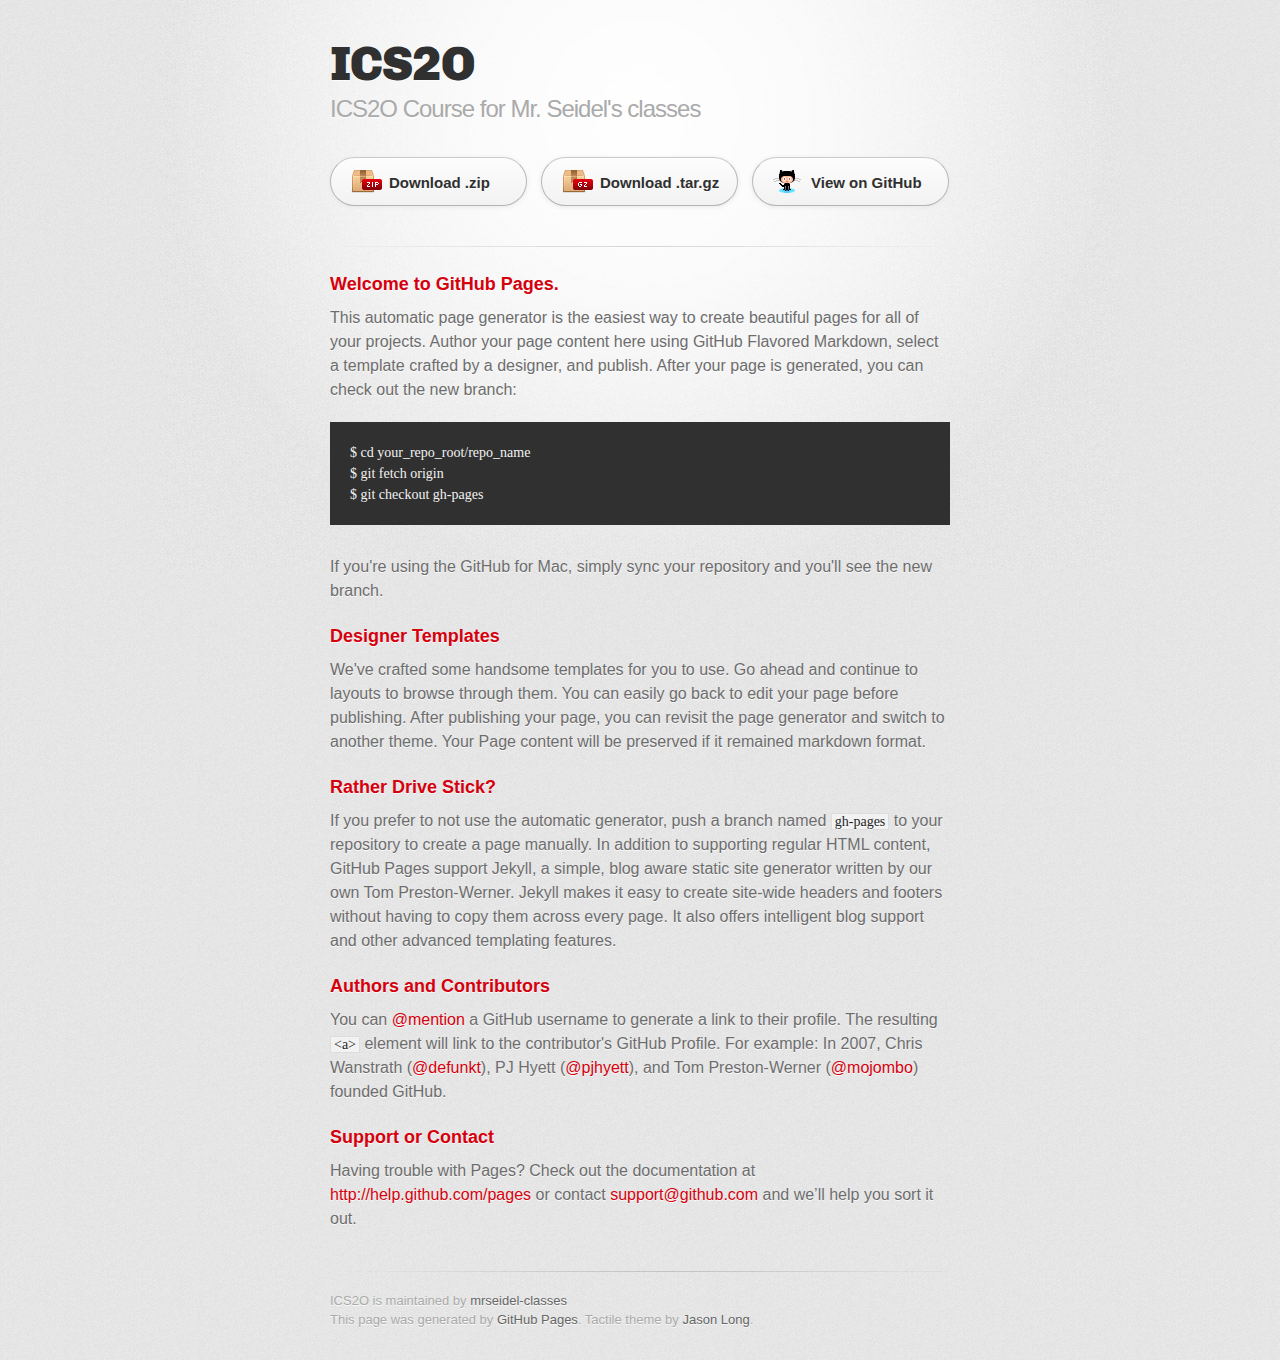
<file: index.html>
<!DOCTYPE html>
<html>
  <head>
    <meta charset='utf-8'>
    <meta http-equiv="X-UA-Compatible" content="chrome=1">
    <link href='https://fonts.googleapis.com/css?family=Chivo:900' rel='stylesheet' type='text/css'>
    <link rel="stylesheet" type="text/css" href="stylesheets/stylesheet.css" media="screen">
    <link rel="stylesheet" type="text/css" href="stylesheets/pygment_trac.css" media="screen">
    <link rel="stylesheet" type="text/css" href="stylesheets/print.css" media="print">
    <!--[if lt IE 9]>
    <script src="//html5shiv.googlecode.com/svn/trunk/html5.js"></script>
    <![endif]-->
    <title>ICS2O by mrseidel-classes</title>
  </head>

  <body>
    <div id="container">
      <div class="inner">

        <header>
          <h1>ICS2O</h1>
          <h2>ICS2O Course for Mr. Seidel&#39;s classes</h2>
        </header>

        <section id="downloads" class="clearfix">
          <a href="https://github.com/mrseidel-classes/ICS2O/zipball/master" id="download-zip" class="button"><span>Download .zip</span></a>
          <a href="https://github.com/mrseidel-classes/ICS2O/tarball/master" id="download-tar-gz" class="button"><span>Download .tar.gz</span></a>
          <a href="https://github.com/mrseidel-classes/ICS2O" id="view-on-github" class="button"><span>View on GitHub</span></a>
        </section>

        <hr>

        <section id="main_content">
          <h3>
<a name="welcome-to-github-pages" class="anchor" href="#welcome-to-github-pages"><span class="octicon octicon-link"></span></a>Welcome to GitHub Pages.</h3>

<p>This automatic page generator is the easiest way to create beautiful pages for all of your projects. Author your page content here using GitHub Flavored Markdown, select a template crafted by a designer, and publish. After your page is generated, you can check out the new branch:</p>

<pre><code>$ cd your_repo_root/repo_name
$ git fetch origin
$ git checkout gh-pages
</code></pre>

<p>If you're using the GitHub for Mac, simply sync your repository and you'll see the new branch.</p>

<h3>
<a name="designer-templates" class="anchor" href="#designer-templates"><span class="octicon octicon-link"></span></a>Designer Templates</h3>

<p>We've crafted some handsome templates for you to use. Go ahead and continue to layouts to browse through them. You can easily go back to edit your page before publishing. After publishing your page, you can revisit the page generator and switch to another theme. Your Page content will be preserved if it remained markdown format.</p>

<h3>
<a name="rather-drive-stick" class="anchor" href="#rather-drive-stick"><span class="octicon octicon-link"></span></a>Rather Drive Stick?</h3>

<p>If you prefer to not use the automatic generator, push a branch named <code>gh-pages</code> to your repository to create a page manually. In addition to supporting regular HTML content, GitHub Pages support Jekyll, a simple, blog aware static site generator written by our own Tom Preston-Werner. Jekyll makes it easy to create site-wide headers and footers without having to copy them across every page. It also offers intelligent blog support and other advanced templating features.</p>

<h3>
<a name="authors-and-contributors" class="anchor" href="#authors-and-contributors"><span class="octicon octicon-link"></span></a>Authors and Contributors</h3>

<p>You can <a href="https://github.com/blog/821" class="user-mention">@mention</a> a GitHub username to generate a link to their profile. The resulting <code>&lt;a&gt;</code> element will link to the contributor's GitHub Profile. For example: In 2007, Chris Wanstrath (<a href="https://github.com/defunkt" class="user-mention">@defunkt</a>), PJ Hyett (<a href="https://github.com/pjhyett" class="user-mention">@pjhyett</a>), and Tom Preston-Werner (<a href="https://github.com/mojombo" class="user-mention">@mojombo</a>) founded GitHub.</p>

<h3>
<a name="support-or-contact" class="anchor" href="#support-or-contact"><span class="octicon octicon-link"></span></a>Support or Contact</h3>

<p>Having trouble with Pages? Check out the documentation at <a href="http://help.github.com/pages">http://help.github.com/pages</a> or contact <a href="mailto:support@github.com">support@github.com</a> and we’ll help you sort it out.</p>
        </section>

        <footer>
          ICS2O is maintained by <a href="https://github.com/mrseidel-classes">mrseidel-classes</a><br>
          This page was generated by <a href="http://pages.github.com">GitHub Pages</a>. Tactile theme by <a href="https://twitter.com/jasonlong">Jason Long</a>.
        </footer>

        
      </div>
    </div>
  </body>
</html>
</file>
<file: stylesheets/pygment_trac.css>
.highlight  { background: #ffffff; }
.highlight .c { color: #999988; font-style: italic } /* Comment */
.highlight .err { color: #a61717; background-color: #e3d2d2 } /* Error */
.highlight .k { font-weight: bold } /* Keyword */
.highlight .o { font-weight: bold } /* Operator */
.highlight .cm { color: #999988; font-style: italic } /* Comment.Multiline */
.highlight .cp { color: #999999; font-weight: bold } /* Comment.Preproc */
.highlight .c1 { color: #999988; font-style: italic } /* Comment.Single */
.highlight .cs { color: #999999; font-weight: bold; font-style: italic } /* Comment.Special */
.highlight .gd { color: #000000; background-color: #ffdddd } /* Generic.Deleted */
.highlight .gd .x { color: #000000; background-color: #ffaaaa } /* Generic.Deleted.Specific */
.highlight .ge { font-style: italic } /* Generic.Emph */
.highlight .gr { color: #aa0000 } /* Generic.Error */
.highlight .gh { color: #999999 } /* Generic.Heading */
.highlight .gi { color: #000000; background-color: #ddffdd } /* Generic.Inserted */
.highlight .gi .x { color: #000000; background-color: #aaffaa } /* Generic.Inserted.Specific */
.highlight .go { color: #888888 } /* Generic.Output */
.highlight .gp { color: #555555 } /* Generic.Prompt */
.highlight .gs { font-weight: bold } /* Generic.Strong */
.highlight .gu { color: #800080; font-weight: bold; } /* Generic.Subheading */
.highlight .gt { color: #aa0000 } /* Generic.Traceback */
.highlight .kc { font-weight: bold } /* Keyword.Constant */
.highlight .kd { font-weight: bold } /* Keyword.Declaration */
.highlight .kn { font-weight: bold } /* Keyword.Namespace */
.highlight .kp { font-weight: bold } /* Keyword.Pseudo */
.highlight .kr { font-weight: bold } /* Keyword.Reserved */
.highlight .kt { color: #445588; font-weight: bold } /* Keyword.Type */
.highlight .m { color: #009999 } /* Literal.Number */
.highlight .s { color: #d14 } /* Literal.String */
.highlight .na { color: #008080 } /* Name.Attribute */
.highlight .nb { color: #0086B3 } /* Name.Builtin */
.highlight .nc { color: #445588; font-weight: bold } /* Name.Class */
.highlight .no { color: #008080 } /* Name.Constant */
.highlight .ni { color: #800080 } /* Name.Entity */
.highlight .ne { color: #990000; font-weight: bold } /* Name.Exception */
.highlight .nf { color: #990000; font-weight: bold } /* Name.Function */
.highlight .nn { color: #555555 } /* Name.Namespace */
.highlight .nt { color: #000080 } /* Name.Tag */
.highlight .nv { color: #008080 } /* Name.Variable */
.highlight .ow { font-weight: bold } /* Operator.Word */
.highlight .w { color: #bbbbbb } /* Text.Whitespace */
.highlight .mf { color: #009999 } /* Literal.Number.Float */
.highlight .mh { color: #009999 } /* Literal.Number.Hex */
.highlight .mi { color: #009999 } /* Literal.Number.Integer */
.highlight .mo { color: #009999 } /* Literal.Number.Oct */
.highlight .sb { color: #d14 } /* Literal.String.Backtick */
.highlight .sc { color: #d14 } /* Literal.String.Char */
.highlight .sd { color: #d14 } /* Literal.String.Doc */
.highlight .s2 { color: #d14 } /* Literal.String.Double */
.highlight .se { color: #d14 } /* Literal.String.Escape */
.highlight .sh { color: #d14 } /* Literal.String.Heredoc */
.highlight .si { color: #d14 } /* Literal.String.Interpol */
.highlight .sx { color: #d14 } /* Literal.String.Other */
.highlight .sr { color: #009926 } /* Literal.String.Regex */
.highlight .s1 { color: #d14 } /* Literal.String.Single */
.highlight .ss { color: #990073 } /* Literal.String.Symbol */
.highlight .bp { color: #999999 } /* Name.Builtin.Pseudo */
.highlight .vc { color: #008080 } /* Name.Variable.Class */
.highlight .vg { color: #008080 } /* Name.Variable.Global */
.highlight .vi { color: #008080 } /* Name.Variable.Instance */
.highlight .il { color: #009999 } /* Literal.Number.Integer.Long */

.type-csharp .highlight .k { color: #0000FF }
.type-csharp .highlight .kt { color: #0000FF }
.type-csharp .highlight .nf { color: #000000; font-weight: normal }
.type-csharp .highlight .nc { color: #2B91AF }
.type-csharp .highlight .nn { color: #000000 }
.type-csharp .highlight .s { color: #A31515 }
.type-csharp .highlight .sc { color: #A31515 }
</file>
<file: stylesheets/print.css>
html, body, div, span, applet, object, iframe,
h1, h2, h3, h4, h5, h6, p, blockquote, pre,
a, abbr, acronym, address, big, cite, code,
del, dfn, em, img, ins, kbd, q, s, samp,
small, strike, strong, sub, sup, tt, var,
b, u, i, center,
dl, dt, dd, ol, ul, li,
fieldset, form, label, legend,
table, caption, tbody, tfoot, thead, tr, th, td,
article, aside, canvas, details, embed, 
figure, figcaption, footer, header, hgroup, 
menu, nav, output, ruby, section, summary,
time, mark, audio, video {
  margin: 0;
  padding: 0;
  border: 0;
  font-size: 100%;
  font: inherit;
  vertical-align: baseline;
}
/* HTML5 display-role reset for older browsers */
article, aside, details, figcaption, figure, 
footer, header, hgroup, menu, nav, section {
  display: block;
}
body {
  line-height: 1;
}
ol, ul {
  list-style: none;
}
blockquote, q {
  quotes: none;
}
blockquote:before, blockquote:after,
q:before, q:after {
  content: '';
  content: none;
}
table {
  border-collapse: collapse;
  border-spacing: 0;
}
body {
  font-size: 13px;
  line-height: 1.5; 
  font-family: 'Helvetica Neue', Helvetica, Arial, serif;
  color: #000;
}

a {
  color: #d5000d;
  font-weight: bold;
}

header {
  padding-top: 35px;
  padding-bottom: 10px;
}

header h1 {
  font-weight: bold;
  letter-spacing: -1px;
  font-size: 48px;
  color: #303030;
  line-height: 1.2;
}

header h2 {
  letter-spacing: -1px;
  font-size: 24px;
  color: #aaa;
  font-weight: normal;
  line-height: 1.3;
}
#downloads {
  display: none;
}
#main_content {
  padding-top: 20px;
}

code, pre {
  font-family: Monaco, "Bitstream Vera Sans Mono", "Lucida Console", Terminal;
  color: #222;
  margin-bottom: 30px;
  font-size: 12px;
}

code {
  padding: 0 3px;
}

pre {
  border: solid 1px #ddd;
  padding: 20px;
  overflow: auto;
}
pre code {
  padding: 0;
}

ul, ol, dl {
  margin-bottom: 20px;
}


/* COMMON STYLES */

table {
  width: 100%;
  border: 1px solid #ebebeb;
}

th {
  font-weight: 500;
}

td {
  border: 1px solid #ebebeb;
  text-align: center; 
  font-weight: 300;
}

form {
  background: #f2f2f2;
  padding: 20px;
  
}


/* GENERAL ELEMENT TYPE STYLES */

h1 {
  font-size: 2.8em;
} 

h2 {
  font-size: 22px;
  font-weight: bold;
  color: #303030;
  margin-bottom: 8px;
} 

h3 {
  color: #d5000d;
  font-size: 18px;
  font-weight: bold;
  margin-bottom: 8px;
} 
 
h4 {
  font-size: 16px;
  color: #303030;
  font-weight: bold;
} 

h5 {
  font-size: 1em;
  color: #303030;
} 

h6 {
  font-size: .8em;
  color: #303030;
} 

p {
  font-weight: 300;
  margin-bottom: 20px;
}
 
a {
  text-decoration: none;
}

p a {
  font-weight: 400;
}

blockquote {
  font-size: 1.6em;
  border-left: 10px solid #e9e9e9;
  margin-bottom: 20px;
  padding: 0 0 0 30px;
}

ul li {
  list-style: disc inside;
  padding-left: 20px;
}

ol li {
  list-style: decimal inside;
  padding-left: 3px;
}

dl dd {
  font-style: italic;
  font-weight: 100;
}

footer {
  margin-top: 40px;
  padding-top: 20px;
  padding-bottom: 30px;
  font-size: 13px;
  color: #aaa;
}

footer a {
  color: #666;
}

/* MISC */
.clearfix:after {
  clear: both;
  content: '.';
  display: block;
  visibility: hidden;
  height: 0;
}

.clearfix {display: inline-block;}
* html .clearfix {height: 1%;}
.clearfix {display: block;}
</file>
<file: stylesheets/stylesheet.css>
/* http://meyerweb.com/eric/tools/css/reset/ 
   v2.0 | 20110126
   License: none (public domain)
*/
html, body, div, span, applet, object, iframe,
h1, h2, h3, h4, h5, h6, p, blockquote, pre,
a, abbr, acronym, address, big, cite, code,
del, dfn, em, img, ins, kbd, q, s, samp,
small, strike, strong, sub, sup, tt, var,
b, u, i, center,
dl, dt, dd, ol, ul, li,
fieldset, form, label, legend,
table, caption, tbody, tfoot, thead, tr, th, td,
article, aside, canvas, details, embed, 
figure, figcaption, footer, header, hgroup, 
menu, nav, output, ruby, section, summary,
time, mark, audio, video {
	margin: 0;
	padding: 0;
	border: 0;
	font-size: 100%;
	font: inherit;
	vertical-align: baseline;
}
/* HTML5 display-role reset for older browsers */
article, aside, details, figcaption, figure, 
footer, header, hgroup, menu, nav, section {
	display: block;
}
body {
	line-height: 1;
}
ol, ul {
	list-style: none;
}
blockquote, q {
	quotes: none;
}
blockquote:before, blockquote:after,
q:before, q:after {
	content: '';
	content: none;
}
table {
	border-collapse: collapse;
	border-spacing: 0;
}

/* LAYOUT STYLES */
body {
  font-size: 1em;
  line-height: 1.5; 
  background: #e7e7e7 url(../images/body-bg.png) 0 0 repeat;
  font-family: 'Helvetica Neue', Helvetica, Arial, serif;
  text-shadow: 0 1px 0 rgba(255, 255, 255, 0.8);
  color: #6d6d6d;
}

a {
  color: #d5000d;
}
a:hover {
  color: #c5000c;
}

header {
  padding-top: 35px;
  padding-bottom: 25px;
}

header h1 {
  font-family: 'Chivo', 'Helvetica Neue', Helvetica, Arial, serif; font-weight: 900;
  letter-spacing: -1px;
  font-size: 48px;
  color: #303030;
  line-height: 1.2;
}

header h2 {
  letter-spacing: -1px;
  font-size: 24px;
  color: #aaa;
  font-weight: normal;
  line-height: 1.3;
}

#container {
  background: transparent url(../images/highlight-bg.jpg) 50% 0 no-repeat;
  min-height: 595px;
}

.inner {
  width: 620px;
  margin: 0 auto;
}

#container .inner img {
  max-width: 100%;
}

#downloads {
  margin-bottom: 40px;
}

a.button {
  -moz-border-radius: 30px;
  -webkit-border-radius: 30px;                     
  border-radius: 30px;
  border-top: solid 1px #cbcbcb;
  border-left: solid 1px #b7b7b7;
  border-right: solid 1px #b7b7b7;
  border-bottom: solid 1px #b3b3b3;
  color: #303030;
  line-height: 25px;
  font-weight: bold;
  font-size: 15px;
  padding: 12px 8px 12px 8px;
  display: block;
  float: left;
  width: 179px;
  margin-right: 14px;  
  background: #fdfdfd; /* Old browsers */
  background: -moz-linear-gradient(top,  #fdfdfd 0%, #f2f2f2 100%); /* FF3.6+ */
  background: -webkit-gradient(linear, left top, left bottom, color-stop(0%,#fdfdfd), color-stop(100%,#f2f2f2)); /* Chrome,Safari4+ */
  background: -webkit-linear-gradient(top,  #fdfdfd 0%,#f2f2f2 100%); /* Chrome10+,Safari5.1+ */
  background: -o-linear-gradient(top,  #fdfdfd 0%,#f2f2f2 100%); /* Opera 11.10+ */
  background: -ms-linear-gradient(top,  #fdfdfd 0%,#f2f2f2 100%); /* IE10+ */
  background: linear-gradient(top,  #fdfdfd 0%,#f2f2f2 100%); /* W3C */
  filter: progid:DXImageTransform.Microsoft.gradient( startColorstr='#fdfdfd', endColorstr='#f2f2f2',GradientType=0 ); /* IE6-9 */
  -webkit-box-shadow: 10px 10px 5px #888;
  -moz-box-shadow: 10px 10px 5px #888;
  box-shadow: 0px 1px 5px #e8e8e8;
}
a.button:hover {
  border-top: solid 1px #b7b7b7;
  border-left: solid 1px #b3b3b3;
  border-right: solid 1px #b3b3b3;
  border-bottom: solid 1px #b3b3b3;
  background: #fafafa; /* Old browsers */
  background: -moz-linear-gradient(top,  #fdfdfd 0%, #f6f6f6 100%); /* FF3.6+ */
  background: -webkit-gradient(linear, left top, left bottom, color-stop(0%,#fdfdfd), color-stop(100%,#f6f6f6)); /* Chrome,Safari4+ */
  background: -webkit-linear-gradient(top,  #fdfdfd 0%,#f6f6f6 100%); /* Chrome10+,Safari5.1+ */
  background: -o-linear-gradient(top,  #fdfdfd 0%,#f6f6f6 100%); /* Opera 11.10+ */
  background: -ms-linear-gradient(top,  #fdfdfd 0%,#f6f6f6 100%); /* IE10+ */
  background: linear-gradient(top,  #fdfdfd 0%,#f6f6f6, 100%); /* W3C */
  filter: progid:DXImageTransform.Microsoft.gradient( startColorstr='#fdfdfd', endColorstr='#f6f6f6',GradientType=0 ); /* IE6-9 */
}

a.button span {
  padding-left: 50px;
  display: block;
  height: 23px;
}

#download-zip span {
  background: transparent url(../images/zip-icon.png) 12px 50% no-repeat;
}
#download-tar-gz span {
  background: transparent url(../images/tar-gz-icon.png) 12px 50% no-repeat;
}
#view-on-github span {
  background: transparent url(../images/octocat-icon.png) 12px 50% no-repeat;
}
#view-on-github {
  margin-right: 0;
}

code, pre {
  font-family: Monaco, "Bitstream Vera Sans Mono", "Lucida Console", Terminal;
  color: #222;
  margin-bottom: 30px;
  font-size: 14px;
}

code {
  background-color: #f2f2f2;
  border: solid 1px #ddd;
  padding: 0 3px;
}

pre {
  padding: 20px;
  background: #303030;
  color: #f2f2f2;
  text-shadow: none;
  overflow: auto;
}
pre code {
  color: #f2f2f2;
  background-color: #303030;
  border: none;
  padding: 0;
}

ul, ol, dl {
  margin-bottom: 20px;
}


/* COMMON STYLES */

hr {
  height: 1px;
  line-height: 1px;
  margin-top: 1em;
  padding-bottom: 1em;
  border: none;
  background: transparent url('../images/hr.png') 50% 0 no-repeat;
}

strong {
  font-weight: bold;
}

em {
  font-style: italic;
}

table {
  width: 100%;
  border: 1px solid #ebebeb;
}

th {
  font-weight: 500;
}

td {
  border: 1px solid #ebebeb;
  text-align: center; 
  font-weight: 300;
}

form {
  background: #f2f2f2;
  padding: 20px;
  
}


/* GENERAL ELEMENT TYPE STYLES */

h1 {
  font-size: 32px;
} 

h2 {
  font-size: 22px;
  font-weight: bold;
  color: #303030;
  margin-bottom: 8px;
} 

h3 {
  color: #d5000d;
  font-size: 18px;
  font-weight: bold;
  margin-bottom: 8px;
} 
 
h4 {
  font-size: 16px;
  color: #303030;
  font-weight: bold;
} 

h5 {
  font-size: 1em;
  color: #303030;
} 

h6 {
  font-size: .8em;
  color: #303030;
} 

p {
  font-weight: 300;
  margin-bottom: 20px;
}
 
a {
  text-decoration: none;
}

p a {
  font-weight: 400;
}

blockquote {
  font-size: 1.6em;
  border-left: 10px solid #e9e9e9;
  margin-bottom: 20px;
  padding: 0 0 0 30px;
}

ul li {
  list-style: disc inside;
  padding-left: 20px;
}

ol li {
  list-style: decimal inside;
  padding-left: 3px;
}

dl dt {
  color: #303030;
}

footer {
  background: transparent url('../images/hr.png') 0 0 no-repeat;
  margin-top: 40px;
  padding-top: 20px;
  padding-bottom: 30px;
  font-size: 13px;
  color: #aaa;
}

footer a {
  color: #666;
}
footer a:hover {
  color: #444;
}

/* MISC */
.clearfix:after {
  clear: both;
  content: '.';
  display: block;
  visibility: hidden;
  height: 0;
}

.clearfix {display: inline-block;}
* html .clearfix {height: 1%;}
.clearfix {display: block;}

/* #Media Queries
================================================== */

/* Smaller than standard 960 (devices and browsers) */
@media only screen and (max-width: 959px) {}

/* Tablet Portrait size to standard 960 (devices and browsers) */
@media only screen and (min-width: 768px) and (max-width: 959px) {}

/* All Mobile Sizes (devices and browser) */
@media only screen and (max-width: 767px) {
  header {
    padding-top: 10px;
    padding-bottom: 10px;
  }
  #downloads {
    margin-bottom: 25px;
  }
  #download-zip, #download-tar-gz {
    display: none;
  }
  .inner {
    width: 94%;
    margin: 0 auto;
  }
}

/* Mobile Landscape Size to Tablet Portrait (devices and browsers) */
@media only screen and (min-width: 480px) and (max-width: 767px) {}

/* Mobile Portrait Size to Mobile Landscape Size (devices and browsers) */
@media only screen and (max-width: 479px) {}
</file>
